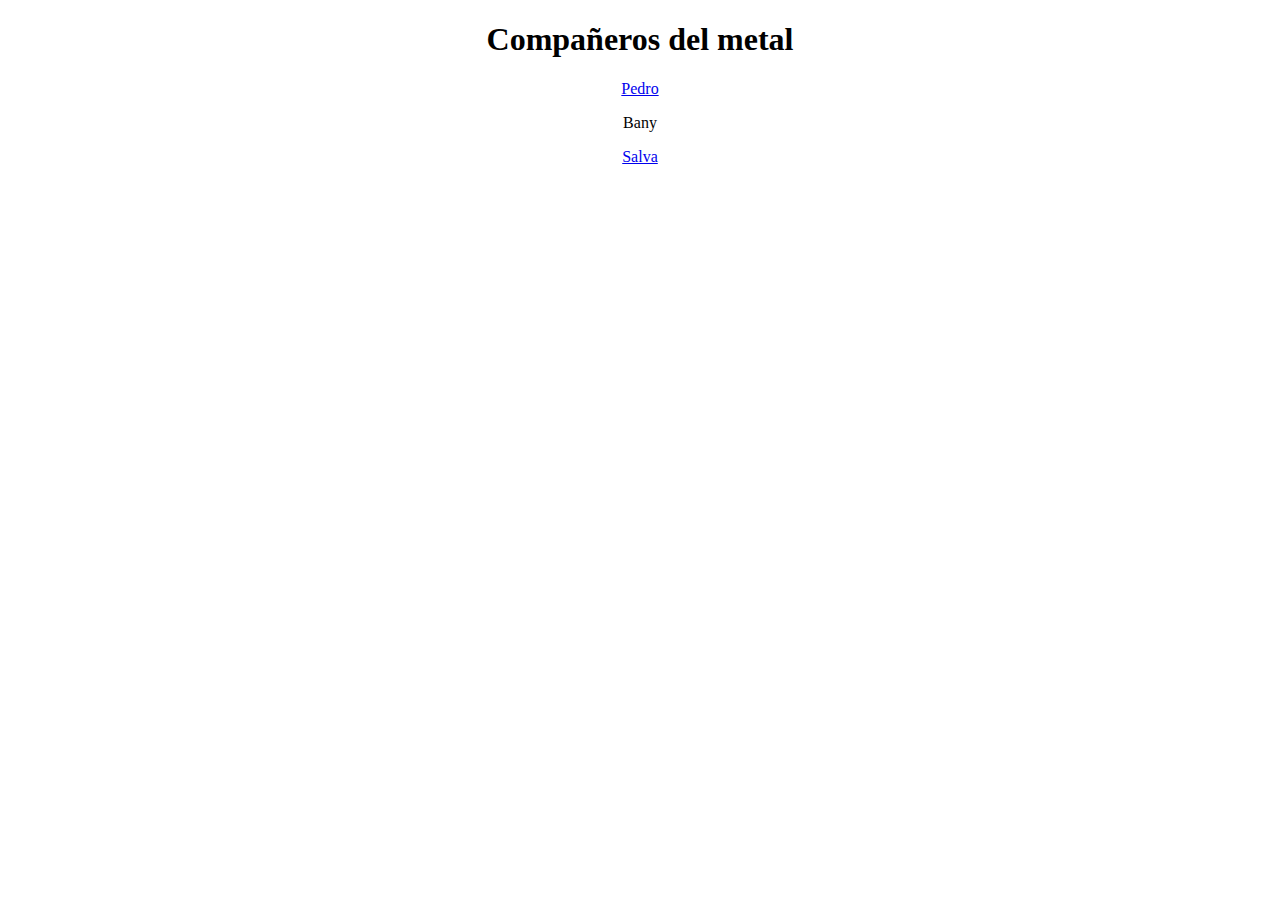
<file: Enlaces.html>
<!DOCTYPE html>
<html lang="en">
<head>
    <meta charset="UTF-8">
    <meta name="viewport" content="width=device-width, initial-scale=1.0">
    <title>Enlaces</title>
    <link rel="stylesheet" href="Enlaces.css">
</head>
<body>
    <h1>Compañeros del metal</h1>
    <p><a href="https://pedroz322.github.io">Pedro</a></p>
    <p><a href="https://bany111.github.io"></a>Bany</p>
    <p><a href="https://salvador-macian.github.io">Salva</a></p>
    
</body>
</html>
</file>
<file: Enlaces.css>
body{
    text-align: center;
}
</file>
